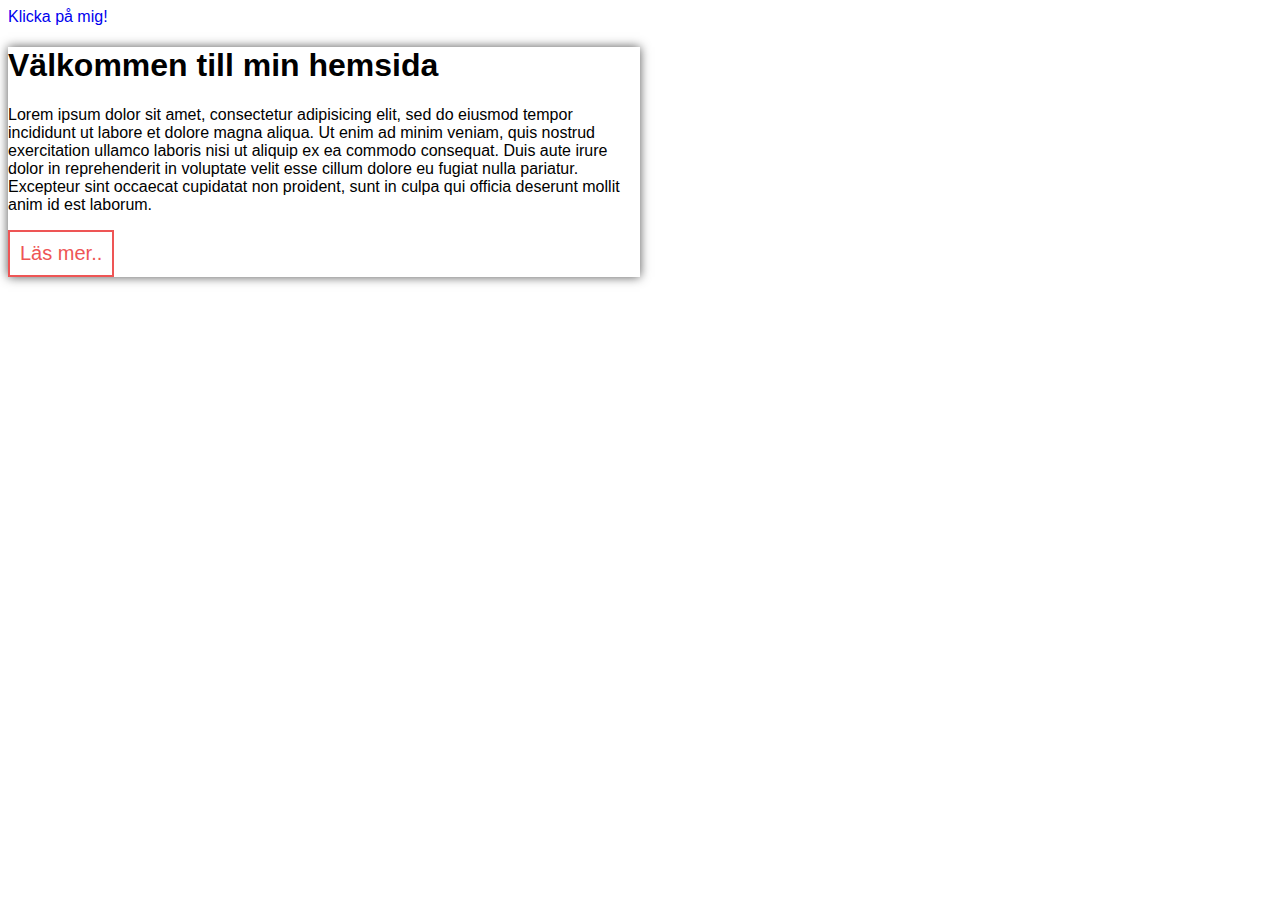
<file: css lektion/index.html>
<!DOCTYPE html>

<html>

<head>

<link rel="stylesheet" href="style.css">

</head>

<body>

<a href="#">Klicka på mig!</a>
<div class="box">

<h1>Välkommen till min hemsida</h1>
<p>Lorem ipsum dolor sit amet, consectetur adipisicing elit, sed do eiusmod
tempor incididunt ut labore et dolore magna aliqua. Ut enim ad minim veniam,
quis nostrud exercitation ullamco laboris nisi ut aliquip ex ea commodo
consequat. Duis aute irure dolor in reprehenderit in voluptate velit esse
cillum dolore eu fugiat nulla pariatur. Excepteur sint occaecat cupidatat non
proident, sunt in culpa qui officia deserunt mollit anim id est laborum.</p>

<button>Läs mer..</button>

</body>


</html>
</file>
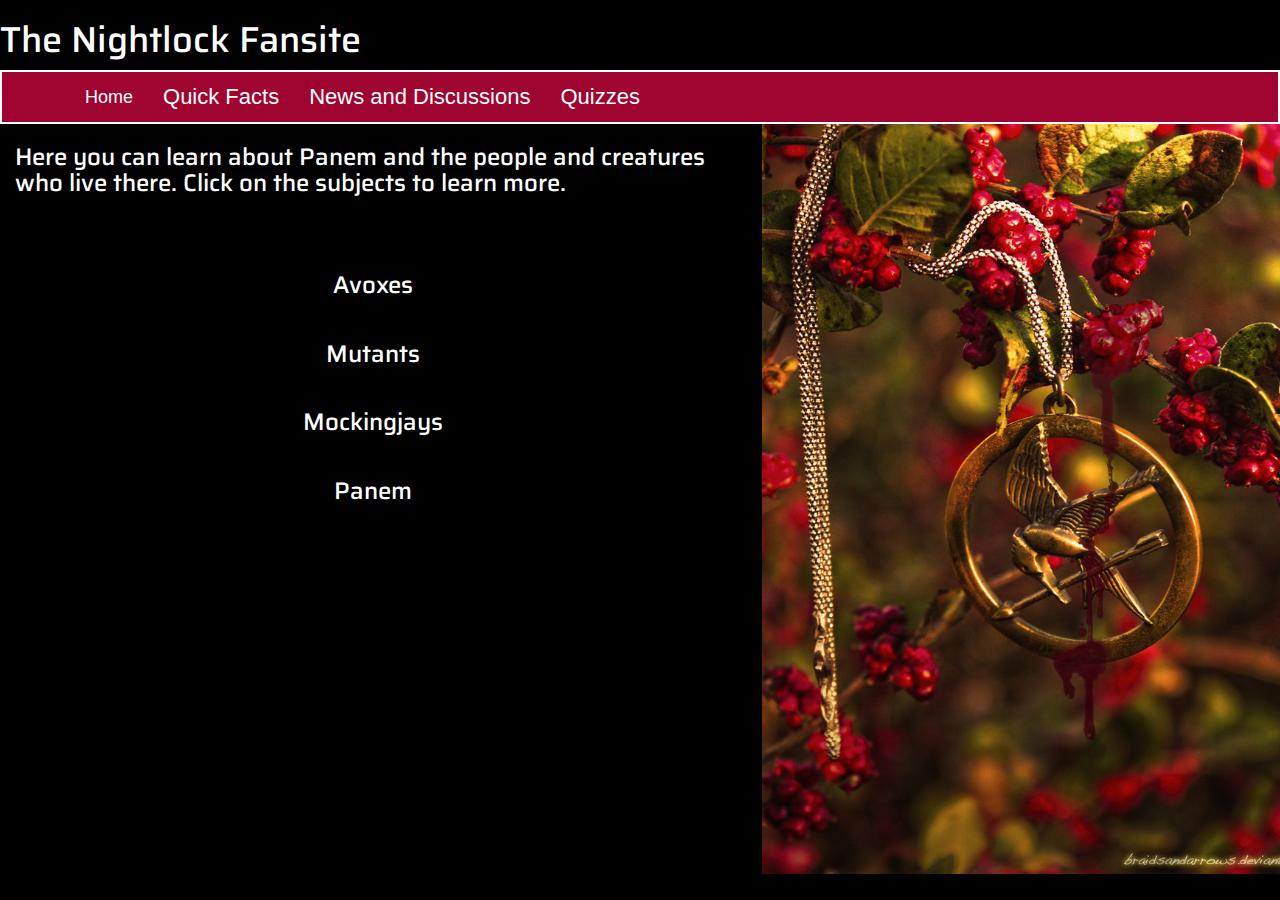
<file: menyval1.html>
<!-- Tala om att det är html-dokument -->
<!DOCTYPE html>

<!-- Alla element ska finnas inom html-taggen -->
<html>
<!-- I head placeras saker som inte är innehåll, tex css-filer och javascript -->
<head>
   
<link href="https://fonts.googleapis.com/css?family=Saira" rel="stylesheet"> 
<link href="https://fonts.googleapis.com/css?family=Crimson+Text" rel="stylesheet"> 
    <!-- Dessa 3 meta-taggar måste vara först i head för att alla tecken (åäö) och Bootstrap ska fungera korrekt -->
    <meta charset="utf-8">
    <meta http-equiv="X-UA-Compatible" content="IE=edge">
    <meta name="viewport" content="width=device-width, initial-scale=1">

    <!-- Koppla in Bootstrap css -->
    <link rel="stylesheet" type="text/css" href="css/bootstrap.css">
    <!-- Koppla in egen CSS-fil style.css OBS! Ha den som sista css-fil -->
    <link rel="stylesheet" type ="text/css" href="css/style.css">

    <!-- Koppla in och JQuery Bootstrap javascript -->
    <script type="text/javascript" src="js/jquery.min.js"></script>
    <script type="text/javascript" src="js/bootstrap.min.js"></script>

    <!-- Koppla in egen JavaScript-fil funktion.js OBS! Ha den som sista js-fil -->
    <script type="text/javascript" src="js/funktion.js"></script>

    <!-- I title skriver du titeln som webbläsarfönstret ska ha när den här sidan besöks-->
    <title>The Nightlock Fansite</title>
</head>
<body>

<h1>The Nightlock Fansite</h1>

 <!-- I nav finns alla länkar eller knappar för navigering, tex en menyrad -->
        <nav class="nav navbar-inverse navbar-static-top">
            <div class="container">
                <a class="navbar-brand" href="index.html">Home</a>
                <ul class="nav navbar-nav">
                    <li><a href="menyval1.html">Quick Facts</a></li>
                    <li><a href="menyval2.html">News and Discussions</a></li>
                    <li><a href="menyval3.html">Quizzes</a></li>
                </ul>
            </div>
        </nav>

<div class="col-sm-7">
    <h3>Here you can learn about Panem and the people and creatures who live there. Click on the subjects to learn more.</h3>
    <br><br>


    <div id="flip3"><h3>Avoxes</h3></div>
    <div id="panel3"><h3>Avoxes</h3>
    <h5>Avoxes are rebels or criminals who'd been punished by the Capitol. They have their tungue cut out, leaving them mute for life. They are used as servants of the tributes and capitol citizens, or to maintain the infrastructure underground. They are only spoken to when given an order, and spend their lives as slaves.</h5>
    <br><br><br></div>

     
    <div id="flip2"><h3>Mutants</h3></div>
    <div id="panel2"><h3>Mutants</h3>
    <h5>Mutants, also called mutts are genetically modified creatures made by the capitol. They are known of spying on rebels, and injure them and the tributes in the Games. The most common use though, is killing, often by frightening their target as much as possible, leaving the target unable to defend themselves. Some known mutts are:
    <br><br>
    Jabberjays (see 'mockingjays') 
    <br><br>
    Tracker Jackers<br>
    Tracker jackers were invented during the dark days. They were much bigger than regular wasps, and had a gold-colored body. Nests with tracker jackers were placed around the rebel camps. Their stings raised lumps the size of plums, and the venom could cause hallucinations for days and even death. 
    <br><br>
    Wolf Mutts<br>
    Wolf mutts were created for the 74th Hunger Games, to kill off the last three tributes. All of them resembled the dead tributes, and it looked like the mutts had the tributes eyes. They caught Cato and pained him until Katniss shoot him to end his suffering.
    <br><br>
    Monkey Mutts<br>
    Monkey mutts were made for the third Quarter Quell, as the horror of one section of the clock-arena. They had long claws and teeth, which, if you got bitten, coused internal bleeding. They attacked Katniss, Peeta and Finnick at the first night in the arena, and killed the female morphling from district 6 when she jumped between Peeta and an attacking monkey, saving Peetas life.
    <br><br>
    Lizard Mutts<br>
    Lizard mutts were sent into the underground were squad 451 were travelling towards the City Circle of the Capitol. They had tight pale skin, a reptile-like tale, and they could walk on both four and two legs. When they were searching for Squad 541 they were hissing "Katniss", and they gave a scent like President Snows roses, probably to frighten Katniss. It was possible to kill them, but before Squad 541 figured out how (by making the holo explode att the mutts) the lizard mutts had killed many of Squad 541; Finnick, Castor, Leeg 1, Homes and Jackson.</h5>
    <br><br><br></div>

     
    <div id="flip1"><h3>Mockingjays</h3></div>
    <div id="panel1"><h3>Mockingjays<br></h3>
    <h5>In the dark days, the Jabberjays were invented to spie at the rebels. They looked like completely black mockingbirds, but they could memorise whole conversations, and then recite it to the Capitol. This worked a while, until the rebels figured out who was spying on them. The rebels started to spread lies, and when the Capitol didn't have a use for the Jabberjays they trew them out, hoping they would die out. But the male Jabberjays mated with the female mockingbirds, creating a new species; Mockingjays. Beacuse the Capitol didn't mean to create the Mockingjays, the district viewed them as a symbol of the rebellion. When Katniss wore a Mockingjay pin she beacame the symbol of the second rebellion, giving hope to the rebels. </h5>
    <br><br><br></div>

    <div id="flip"><h3>Panem</h3></div>
    <div id="panel">
    <h3>Panem</h3>
    <h5>Panem was the dystopian nation where the story of The Hunger Games took place. It was located in North America, and consisted of thirteen districts and the Capitol;<br><br><br>

    <h4>The Capitol</h4><h5>-An extremely rich city in the middle of Panem, located in the Rocky Mountains.</h5> <br><br>

    <h4>District 1</h4><h5>-A quite wealthy district, producing jewellry. Many careers are from here</h5><br>

    <h4>District 2</h4><h5>-A district located in the Rocky Mountains, not far from the Capitol. Is known for stone work, but it's also where many peacekeepers are trained. A quite wealthy district, and has won the Hunger Games many times. </h5><br>
    <h4>District 3</h4><h5>-Produces technology, and was one of the first districts to join the rebellion during the dark days.</h5> <br>

    <h4>District 4</h4><h5>- A District that produces fish and seafood. It's full of lakes, and everyone in District 4 can swim, which is good in the games. District 4 alsom has a tendence to produce careers.</h5> <br>

    <h4>District 5</h4><h5>-Produces all the power and elecricity in Panem.</h5> <br>

    <h4>District 6</h4><h5>-Not much is said about district 6, but its main industry is transportation.</h5><br>

    <h4>District 7</h4><h5>-District 7 has large areas of forests. The people in district 7 is good with the axe, as their industry is lumber.</h5><br>

    <h4>District 8</h4><h5>-Produces fabric and textiles. District 8 also had a big role in the second rebellion, being the first district to start an uprising.</h5><br>

    <h4>District 9</h4><h5>-Produces grain, and has many factories processing the grain.</h5><br>

    <h4>District 10</h4><h5>-Livestock, produces meat to the Capitol and the rich part of the districts.</h5><br>

    <h4>District 11</h4><h5>-One of the poorest districts in Panem. It's a big and flat district, covered in fields and orchards, as the main industry is agriculture. </h5><br>

    <h4>District 12</h4><h5>-District 12 is one of the smallest and poorest district. Before the second rebellion, its main industry was coal mining, but when the districts had won the war the mines closed and district twelve started to produce medicice.</h5><br>

    <h4>District 13</h4><h5>-After the first uprising district 13 was almost wiped out because of bombings. Those who survived went underground and survived by strict rationing of everything, from food to pencils. The other districts were told that district 13s industry was graphite mining, and even though district thirteen had a small graphite industry, their main industry was nuclear science.</h5><br>

     
     <h5> <br><br>
    The name 'Panem' comes from the latin phrase 'Panem et circenses', or 'Bread and circus', meaning that as long the people had food and entertainment they would't care about the more important things, like equal rights. In this case the 'people' are the Capitol citizens, who watches innocent children die every year in a live sent TV-show, without moving a finger. <br>
    After the second rebellion however, many of the Capitol citizens were executed, and the people in the districts were free to do what they wanted. Finally, Panem was a free country.</h5><br><br></div><br><br>


    </div>

    <div class="col-sm-5">
    <img class="nightlock" src="bilder/nightlock.jpg">
    </div>
</body>
</html>
</file>
<file: css lektion/style.css>
/* Kommentarer*/

body{


background-size: cover;
font-family: "Arial";

}

a {

transition: all 0.5s;
text-decoration: none;

}

a:hover {
color: orange;
}

.box{
width: 50%;
height: 30%;
box-shadow: 0px 0px 10px #555;

}

button{
background-color: transparent;
border:2px solid #e55;
padding: 10px;
color: #e55;
font-family: "Arial"
border-radius: 50px;
font-size: 20px;
transition: all 0.5s;

}

button:hover {
background-color: #e55;
color: white;
}
</file>
<file: css/style.css>
html, body{


	background-color: black;

}

h1{
color: white;
text-align
background-color: Black;
font-family: 'Saira', sans-serif;
border: 4px-solid white; 

}

h2{
font-family: font-family: 'Saira', sans-serif;
	color: white;
}



h3{

	color: white;
font-family: 'Saira', sans-serif;


}


h4{

	color: white;
font-family: 'Saira', sans-serif;


}


h5{

	color: white;
font-family: 'Saira', sans-serif;


}





.nightlock{	
	width: 550px;
	height: 750px;
	display:flex;
	justify-content: 2000px;
}

.navbar-inverse {
    background-color: #9f0431;
    border: 2px solid white;
}

.navbar-inverse .navbar-nav > li > a {
    color: white;
}

.navbar-inverse .navbar-brand {
    color: white;
    
}

/*Panem*/
#panel, #flip {
    padding: 5px;
    text-align: center;
    background-color: #000000;
    border: solid 1px #000000;
}

#panel {
    padding: 50px;
    display: none;
}


/*Mockinjays*/
#panel1, #flip1 {
    padding: 5px;
    text-align: center;
    background-color: #000000;
    border: solid 1px #000000;
}

#panel1 {
    padding: 50px;
    display: none;
}


/* Muttations */

#panel2, #flip2 {
    padding: 5px;
    text-align: center;
    background-color: #000000;
    border: solid 1px #000000;
}

#panel2 {
    padding: 50px;
    display: none;
}

/*Avoxes*/
#panel3, #flip3 {
    padding: 5px;
    text-align: center;
    background-color: #000000;
    border: solid 1px #000000;
    }
 #panel3 {
 	padding: 50px;
    display: none;
  }







#rosaknapp{
background-color: #9f0431;
border:none;
color: #ffffff;
font-family: font-family: 'Saira', sans-serif;
font-size: 20px;
transition: all 0.5s;
}

#rosaknapp:hover {
background-color: #ffffff;
color: white;
font-family: font-family:'Saira', sans-serif;
color: #9f0431;
}

a {
	color: #9f0431;
	font-size: 22px;
}
</file>
